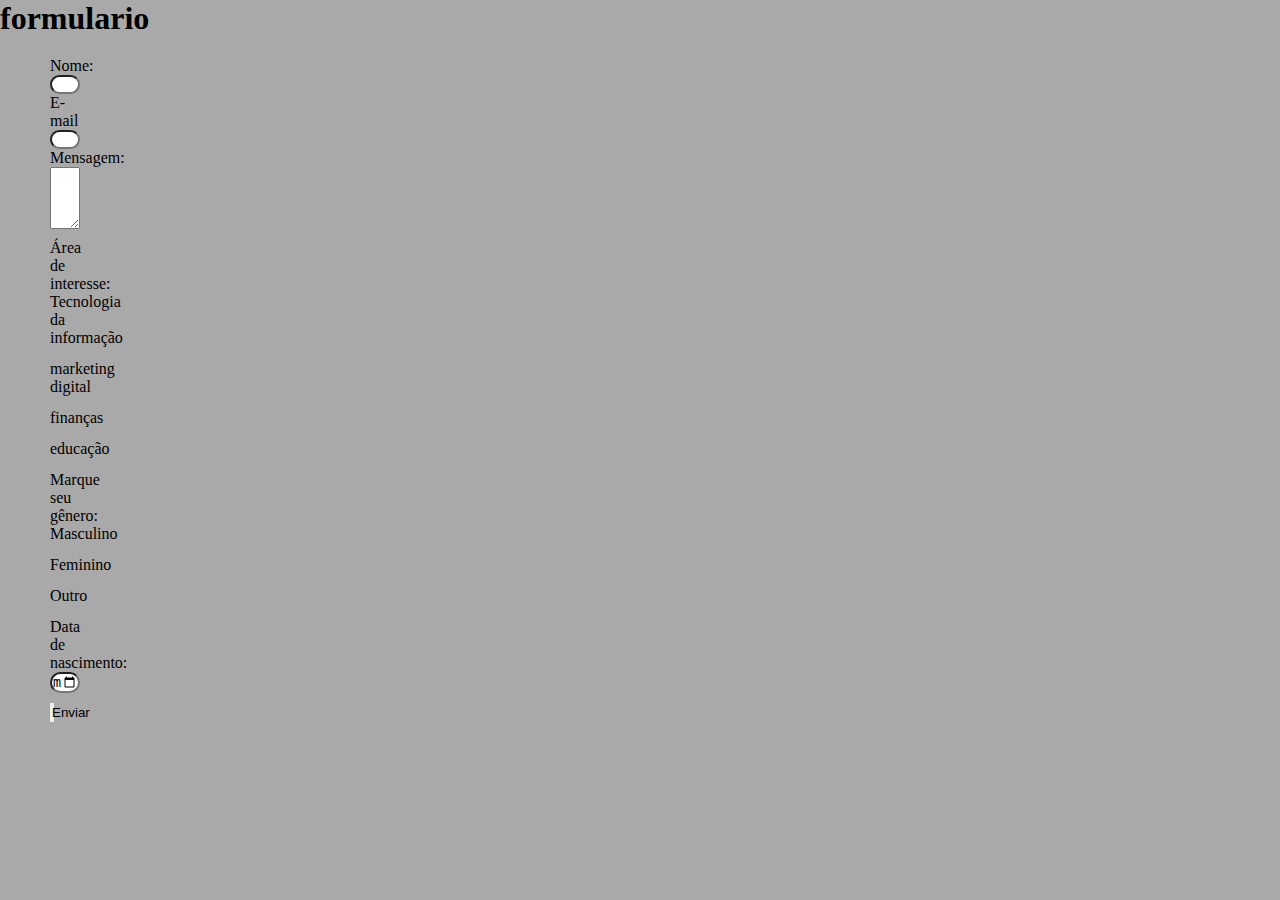
<file: exercicio10/index.html>
<!DOCTYPE html>
<html lang="PT-br">
  <head>
    <meta charset="UTF-8" />
    <meta name="viewport" content="width=device-width, initial-scale=1.0" />
    <title>Document</title>
    <link rel="stylesheet" href="style.css" />
  </head>
  <body>
    <h1>formulario</h1>
    <form>
      <label for="name">Nome:</label>
      <input type="text" name="name" />

      <label for="email">E-mail</label>
      <input type="email" name="email" />

      <label for="message">Mensagem:</label>
      <textarea id="message" name="message" rows="4" cols="50"></textarea>

      <label for="text">Área de interesse:</label>
      <label for="checkbox">Tecnologia da informação</label>
      <input class="aaa" type="checkbox" name="checkbox" />
      <label for="checkbox">marketing digital</label>
      <input class="aaa" type="checkbox" name="checkbox" />
      <label for="checkbox">finanças</label>
      <input class="aaa" type="checkbox" name="checkbox" />
      <label for="checkbox">educação</label>
      <input class="aaa" type="checkbox" name="checkbox" />

      <label for="genero">Marque seu gênero:</label>
      <label for="name">Masculino</label>
      <input class="aaa" type="radio" name="name" />
      <label for="name">Feminino</label>
      <input class="aaa" type="radio" name="name" />
      <label for="name">Outro</label>
      <input class="aaa" type="radio" name="name" />

      <label for="date">Data de nascimento:</label>
      <input type="date" name="date" />

      <button type="submit">Enviar</button>
    </form>
  </body>
</html>
</file>
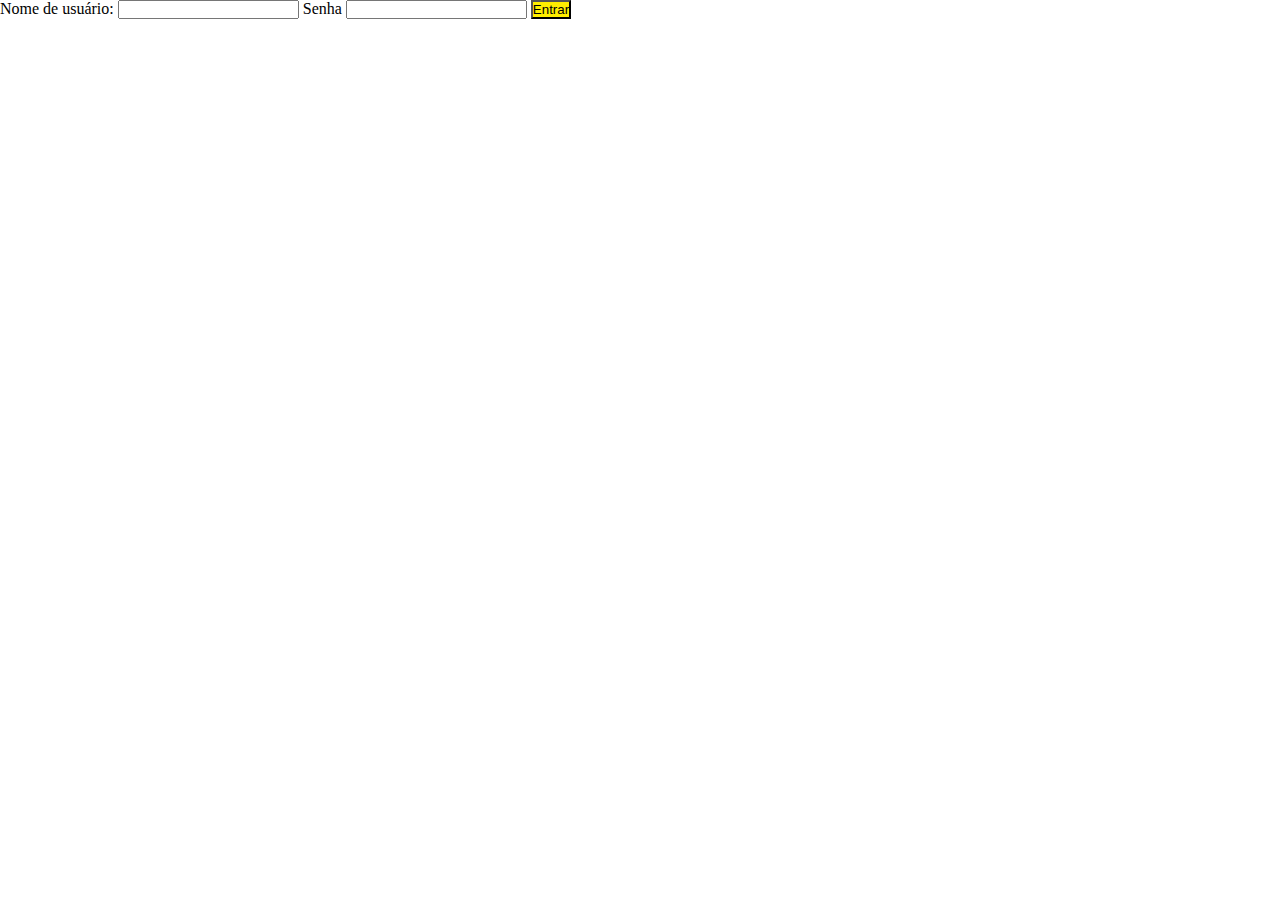
<file: exercicio2/index.html>
<!DOCTYPE html>
<html lang="PT-br">
  <head>
    <meta charset="UTF-8" />
    <meta name="viewport" content="width=device-width, initial-scale=1.0" />
    <title>Document</title>
    <link rel="stylesheet" href="style.css">
  </head>
  <body>
    <form>
        <label for="nome">Nome de usuário:</label>
        <input type="text" name="nome">
        <label for="senha">Senha</label>
        <input class="senha" type="password" name="senha">
        <button type="submit">Entrar</button>
    </form>
  </body>
</html>
</file>
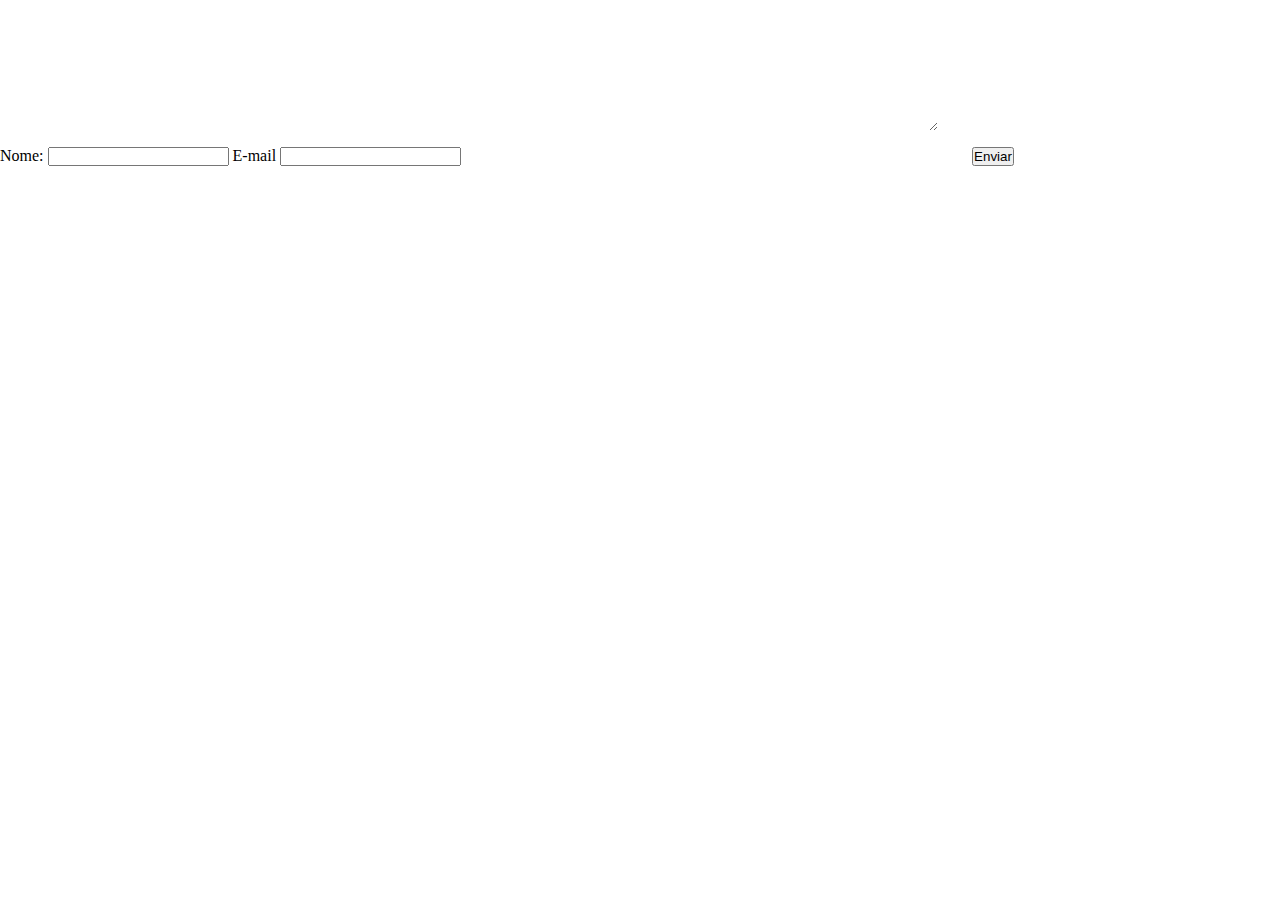
<file: exercicio3/index.html>
<!DOCTYPE html>
<html lang="PT-br">
  <head>
    <meta charset="UTF-8" />
    <meta name="viewport" content="width=device-width, initial-scale=1.0" />
    <title>Document</title>
    <link rel="stylesheet" href="style.css" />
  </head>
  <body>
    <form>
      <label for="name">Nome:</label>
      <input type="text" name="name" />
      <label for="email">E-mail</label>
      <input type="email" name="E-mail" />
      <textarea name="message" rows="5" cols="50"></textarea>
      <button type="submit">Enviar</button>
    </form>
  </body>
</html>
</file>
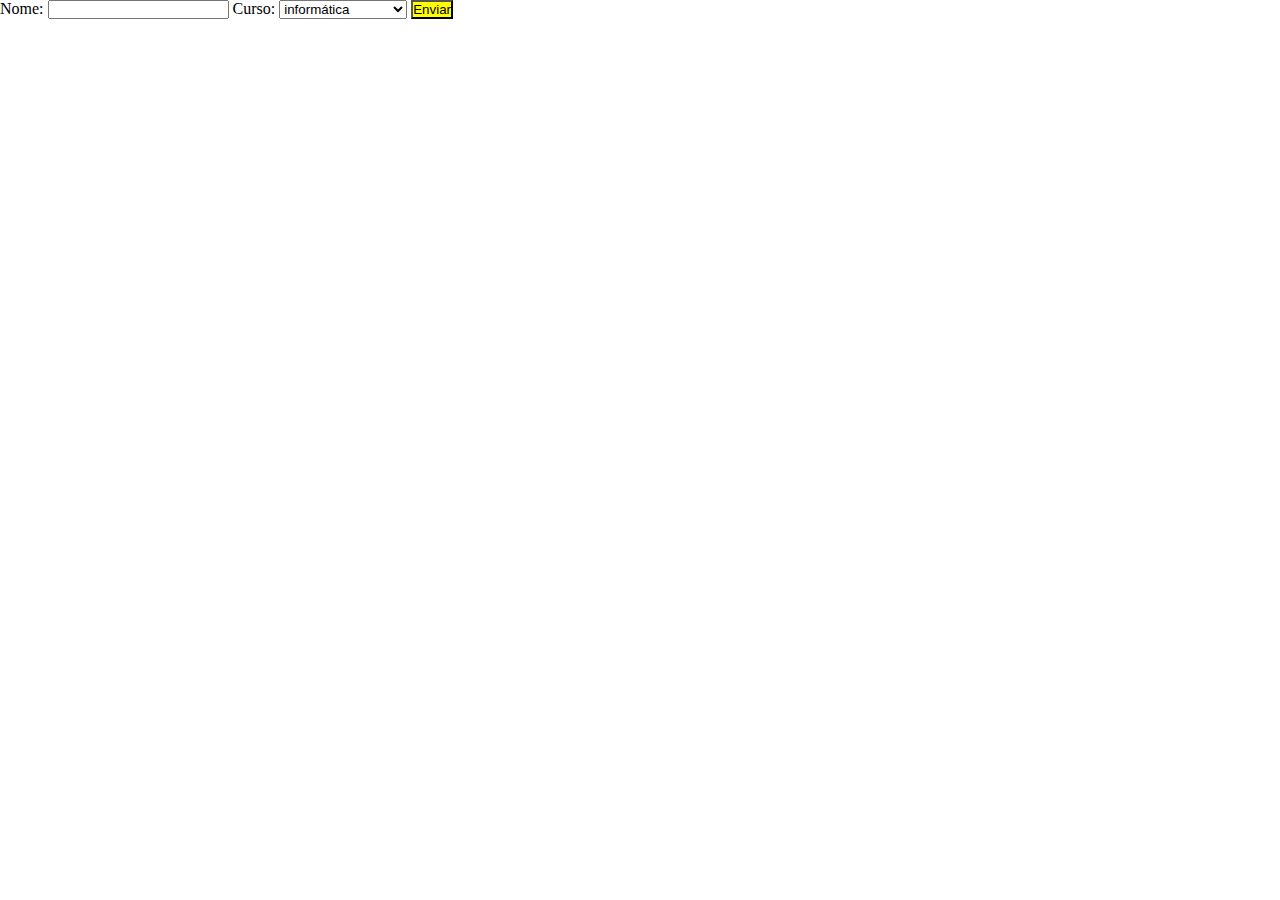
<file: exercicio4/index.html>
<!DOCTYPE html>
<html lang="PT-br">
  <head>
    <meta charset="UTF-8" />
    <meta name="viewport" content="width=device-width, initial-scale=1.0" />
    <title>Document</title>
    <link rel="stylesheet" href="style.css" />
  </head>
  <body>
    <form>
      <label for="name">Nome:</label>
      <input type="text" name="name" />
      <label for="curso">Curso:</label>
      <select name="curso">
        <option value="curos">informática</option>
        <option value="curos">programação</option>
        <option value="curos">design gráfico</option>
        <option value="curos">finanças pessoais</option>
      </select>
      <button type="submit">Enviar</button>
    </form>
  </body>
</html>
</file>
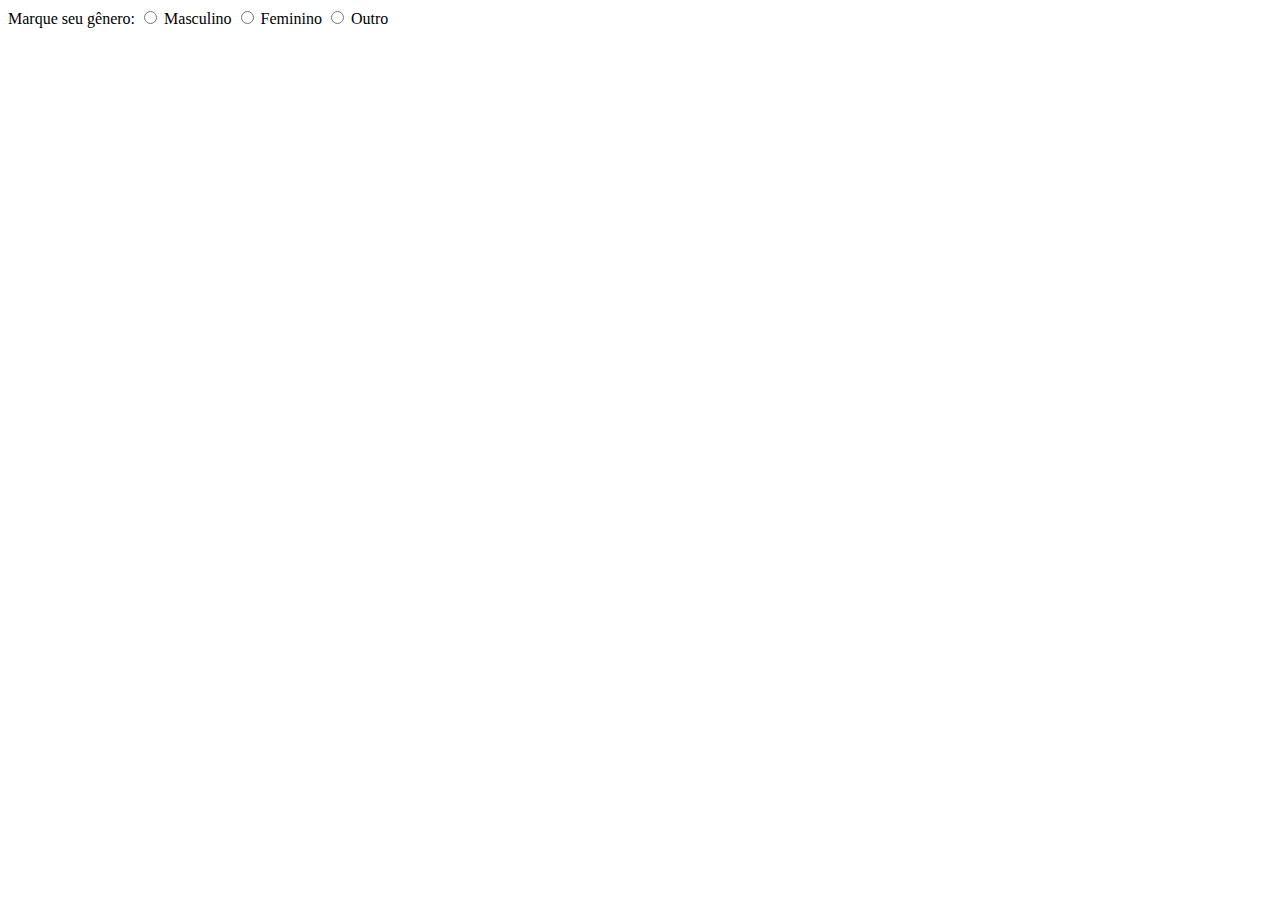
<file: exercicio5/index.html>
<!DOCTYPE html>
<html lang="PT-br">
  <head>
    <meta charset="UTF-8" />
    <meta name="viewport" content="width=device-width, initial-scale=1.0" />
    <title>Document</title>
  </head>
  <body>
    <form>
      <label for="genero">Marque seu gênero:</label>
      <input type="radio" name="name" />
      <label for="name">Masculino</label>
      <input type="radio" name="name" />
      <label for="name">Feminino</label>
      <input type="radio" name="name" />
      <label for="name">Outro</label>
    </form>
  </body>
</html>
</file>
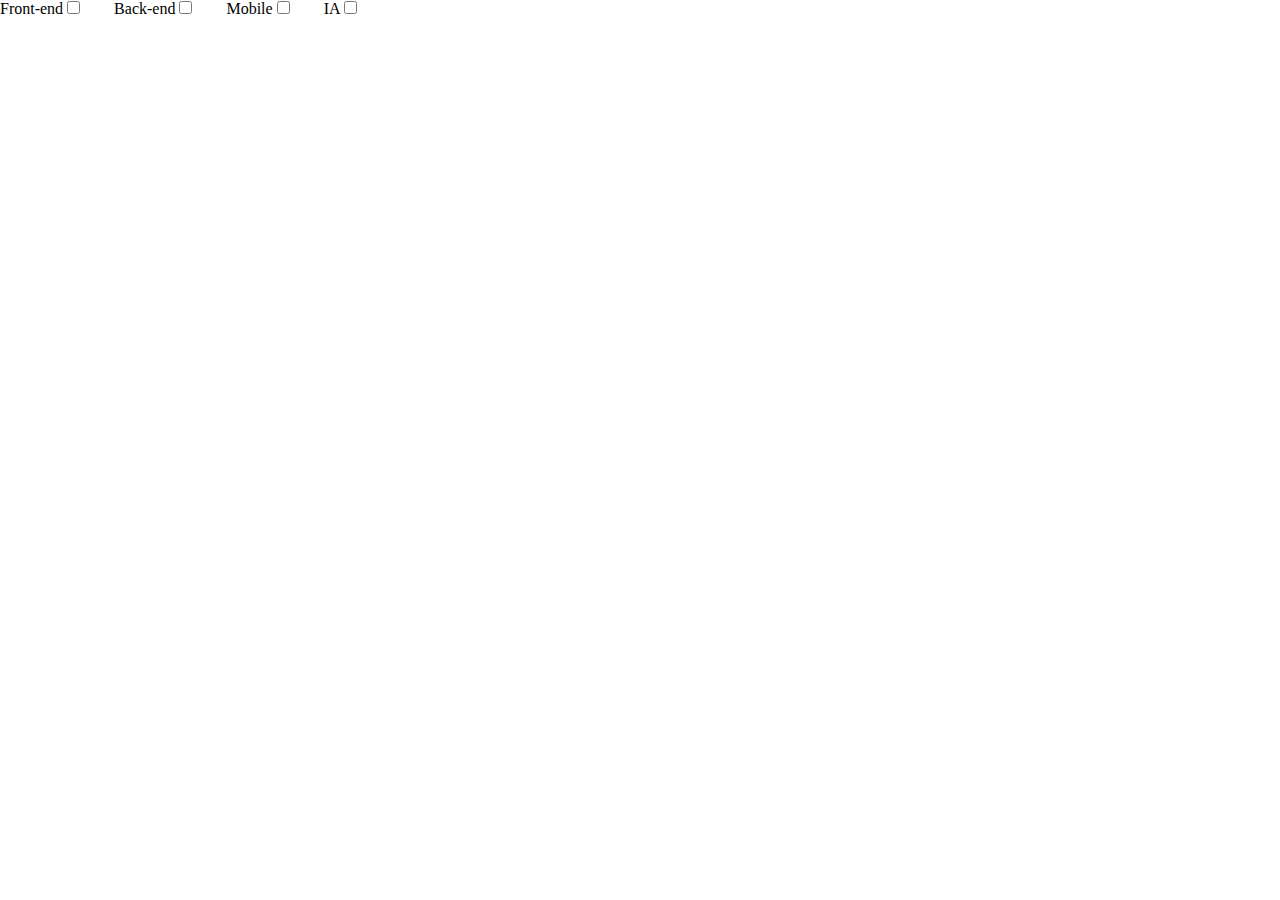
<file: exercicio6/index.html>
<!DOCTYPE html>
<html lang="PT-br">
  <head>
    <meta charset="UTF-8" />
    <meta name="viewport" content="width=device-width, initial-scale=1.0" />
    <title>Document</title>
    <link rel="stylesheet" href="style.css">
  </head>
  <body>
    <form>
      <label for="checkbox">Front-end</label>
      <input type="checkbox" name="checkbox" />
      <label for="checkbox">Back-end</label>
      <input type="checkbox" name="checkbox" />
      <label for="checkbox">Mobile</label>
      <input type="checkbox" name="checkbox" />
      <label for="checkbox">IA</label>
      <input type="checkbox" name="checkbox" />
    </form>
  </body>
</html>
</file>
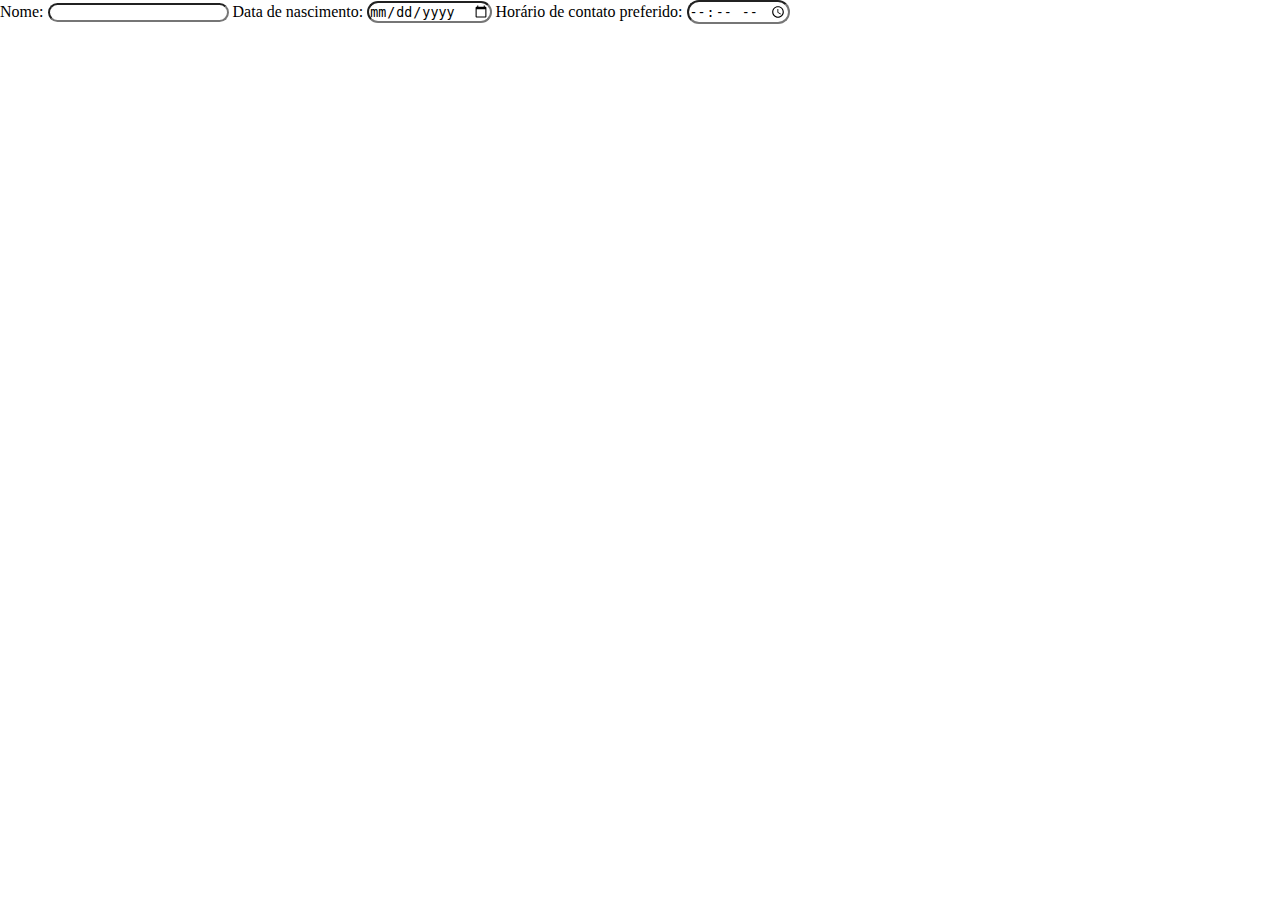
<file: exercicio7/index.html>
<!DOCTYPE html>
<html lang="PT-br">
  <head>
    <meta charset="UTF-8" />
    <meta name="viewport" content="width=device-width, initial-scale=1.0" />
    <title>Document</title>
    <link rel="stylesheet" href="style.css">
  </head>
  <body>
    <form>
      <label for="name">Nome:</label>
      <input type="text" name="name" />
      <label for="date">Data de nascimento:</label>
      <input type="date" name="date" />
      <label for="time">Horário de contato preferido:</label>
      <input type="time" name="time" />
    </form>
  </body>
</html>
</file>
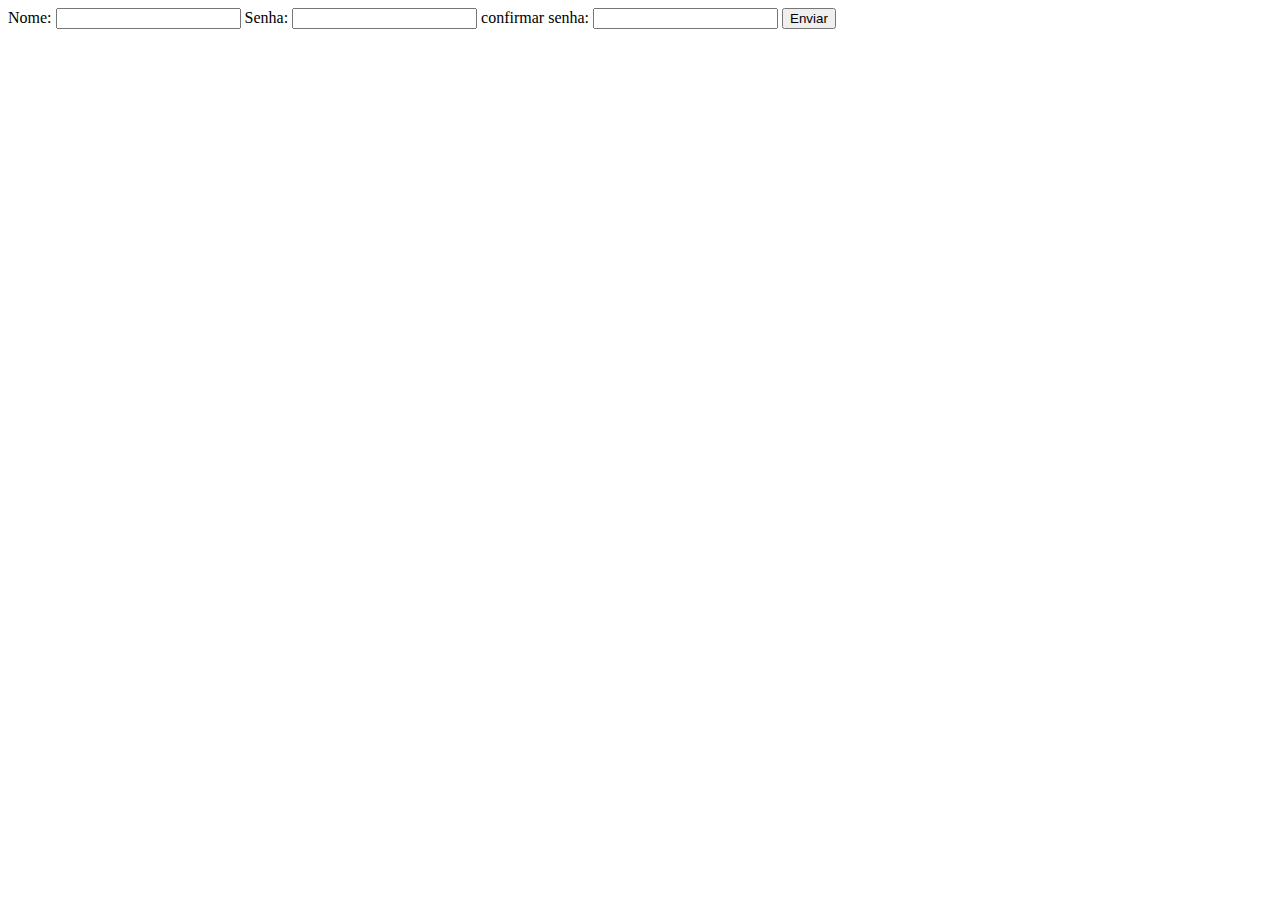
<file: exercicio8/index.html>
<!DOCTYPE html>
<html lang="PT-br">
  <head>
    <meta charset="UTF-8" />
    <meta name="viewport" content="width=device-width, initial-scale=1.0" />
    <title>Document</title>
  </head>
  <body>
    <form>
      <label for="name">Nome:</label>
      <input type="name" name="name" required minlength="3" />
      <label for="password">Senha:</label>
      <input type="password" name="password" required minlength="6" />
      <label for="pass">confirmar senha:</label>
      <input type="pass" name="pass" required="password" />
      <button type="submit">Enviar</button>
    </form>
  </body>
</html>
</file>
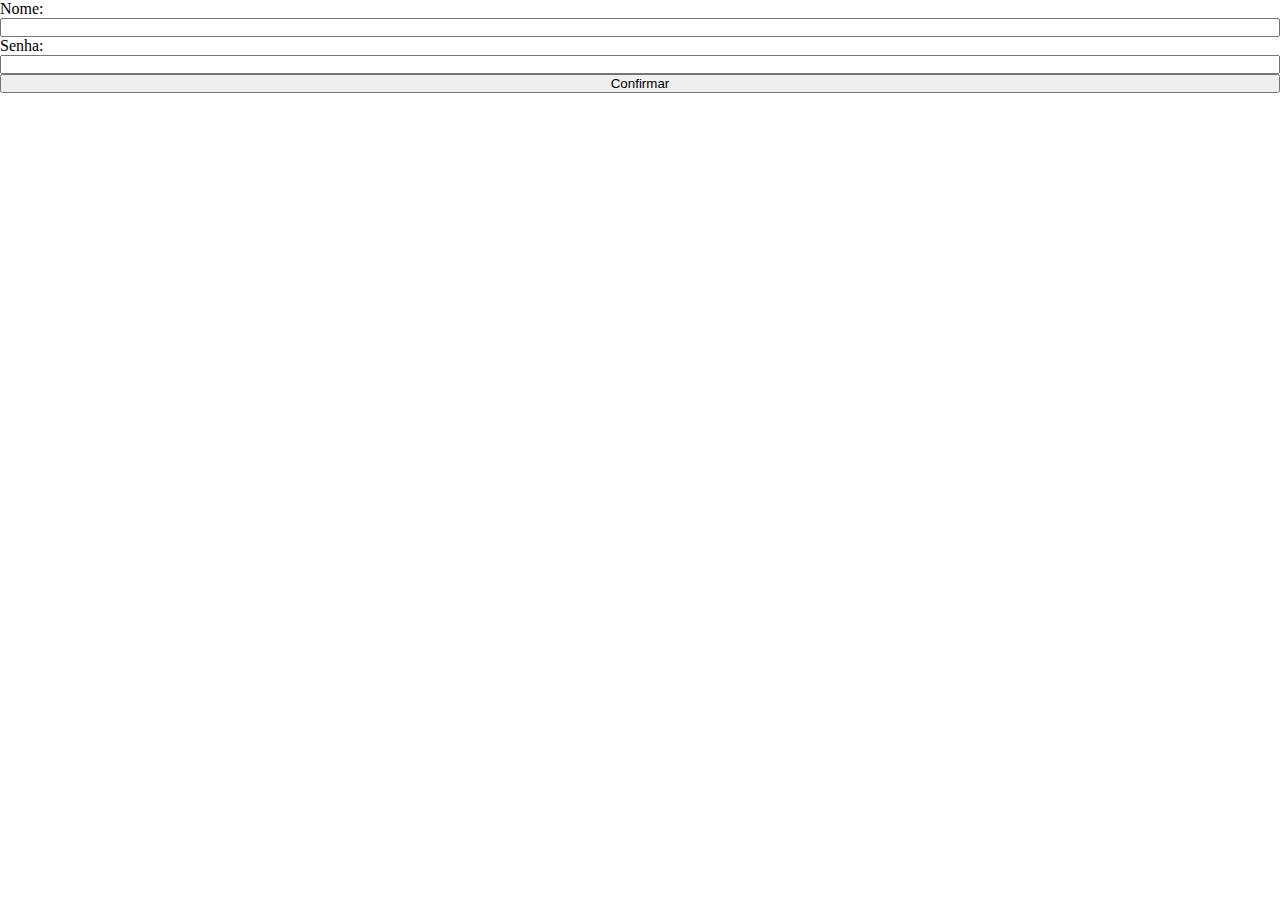
<file: exercicio9/index.html>
<!DOCTYPE html>
<html lang="PT-br">
  <head>
    <meta charset="UTF-8" />
    <meta name="viewport" content="width=device-width, initial-scale=1.0" />
    <title>Document</title>
    <link rel="stylesheet" href="style.css">
  </head>
  <body>
    <form>
      <label for="name">Nome:</label>
      <input type="name" name="name" required minlength="3" />
      <label for="password">Senha:</label>
      <input type="password" name="password" required minlength="6" />
      <button type="submit">Confirmar</button>
    </form>
  </body>
</html>
</file>
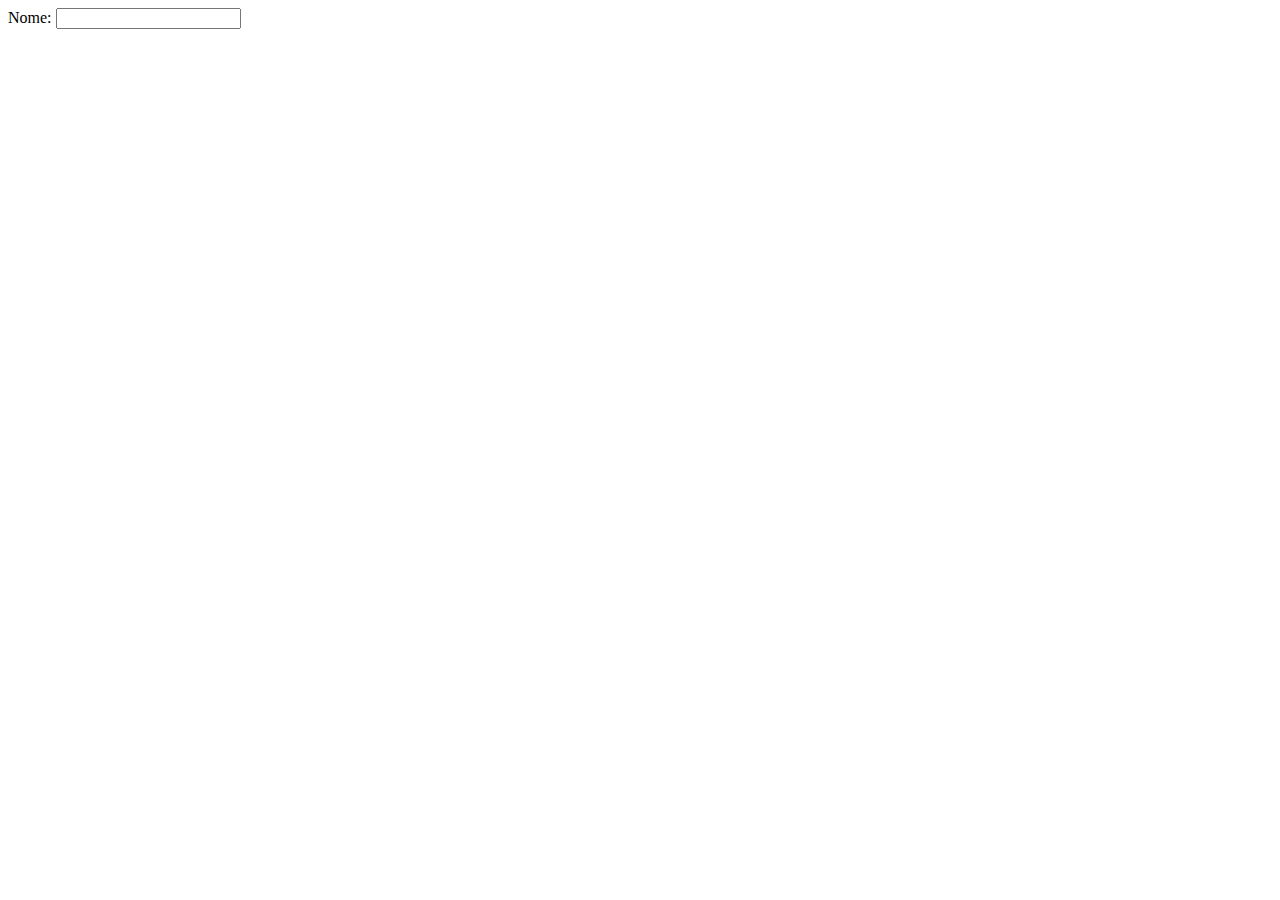
<file: exercicio1/exercicio1.html>
<!DOCTYPE html>
<html lang="PT-br">
  <head>
    <meta charset="UTF-8" />
    <meta name="viewport" content="width=device-width, initial-scale=1.0" />
    <title>Document</title>
  </head>
  <body>
    <form>
      <label for="name">Nome:</label>
      <input type="text" id="name" name="name" />
    </form>
  </body>
</html>
</file>
<file: exercicio10/style.css>
* {
  margin: 0;
  padding: 0;
  box-sizing: border-box;
}
input {
  border-radius: 20px;
}
form {
  display: flex;
  flex-direction: column;
  margin-right: 1200px;
  margin-left: 50px;
  margin-top: 50px;
}
button {
  margin-right: 60px;
  margin-top: 10px;
}
.aaa{
    margin-right: 100px;
}
textarea{
    margin-bottom: 10px;
}
body{
    background-color: darkgrey;
}
h1{
    margin-bottom: -30px;
}
</file>
<file: exercicio2/style.css>
* {
  margin: 0;
  padding: 0;
  box-sizing: border-box;
}
button {
  background-color: rgb(255, 238, 0);
}
</file>
<file: exercicio3/style.css>
* {
  margin: 0;
  padding: 0;
  box-sizing: border-box;
}
textarea{
    margin: 30px;
    border-radius: 10px;
    border: 10px;
    padding: 13px;
}
</file>
<file: exercicio4/style.css>
* {
  margin: 0;
  padding: 0;
  box-sizing: border-box;
}
button{
    background-color: yellow;
}
option{
    background-color: black;
    color: white;
}
</file>
<file: exercicio6/style.css>
* {
  margin: 0;
  padding: 0;
  box-sizing: border-box;
}
input{
    margin-right: 30px;
}
</file>
<file: exercicio7/style.css>
* {
  margin: 0;
  padding: 0;
  box-sizing: border-box;
}
input{
    border-radius: 20px;
}
</file>
<file: exercicio9/style.css>
* {
  margin: 0;
  padding: 0;
  box-sizing: border-box;
}
form {
  display: grid;
}
</file>
